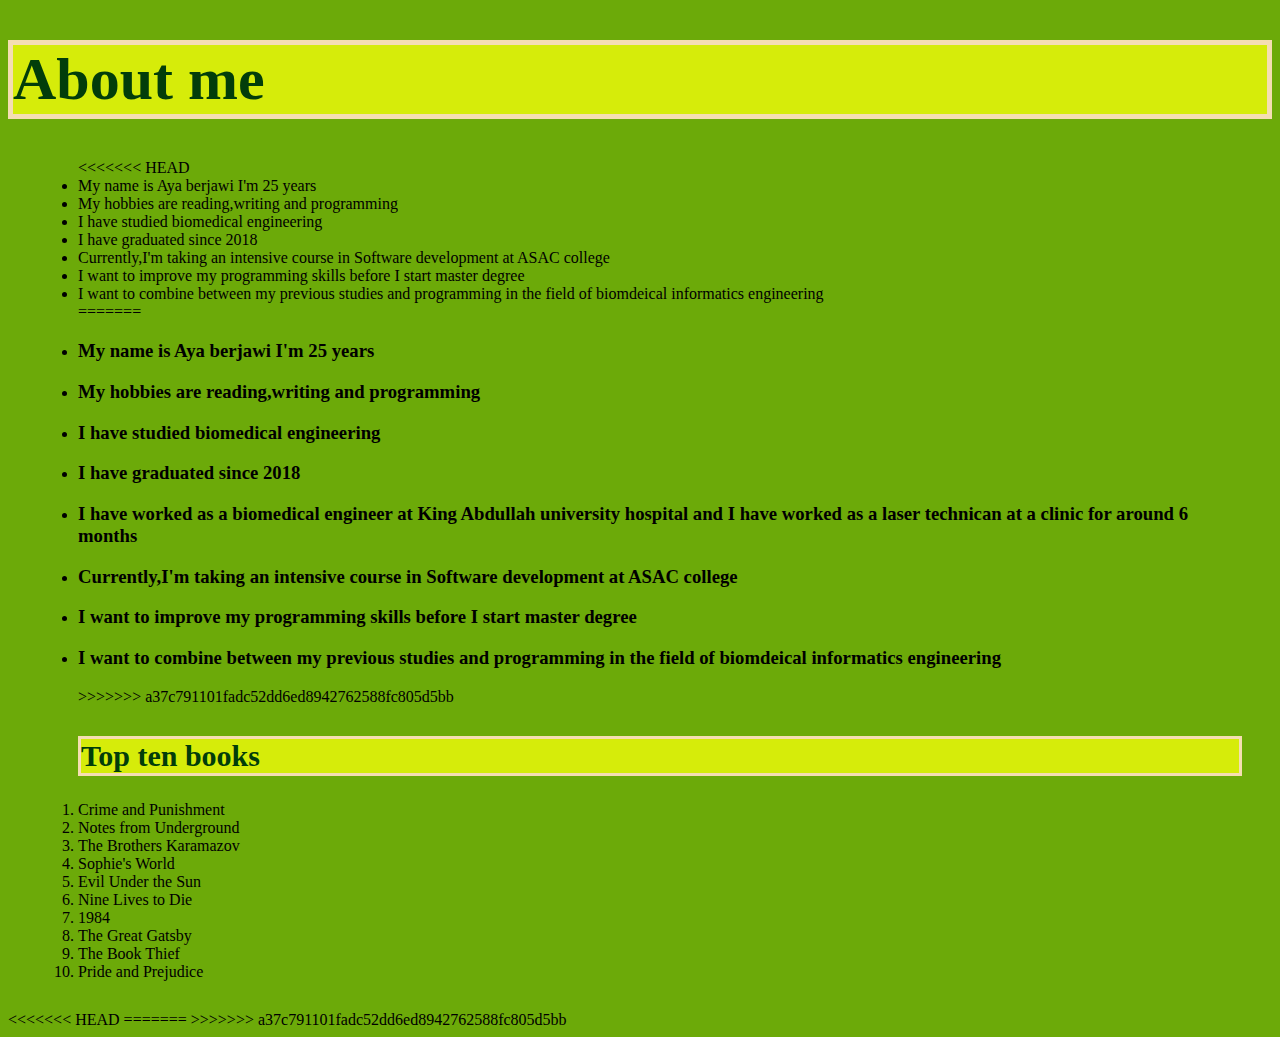
<file: lab2/lab2.html>
<!DOCTYPE html>
<html>
<head>
    <link rel="stylesheet" href="lab2.css">
    <title> About me </title>
</head>
<body>
    <h1> About me </h1>

    <ul>
<<<<<<< HEAD
       <li> My name is Aya berjawi I'm 25 years</li>
       <li> My hobbies are reading,writing and programming</li>
       <li>I have studied biomedical engineering </li>
       <li>I have graduated since 2018</li>
       <li>Currently,I'm taking an intensive course in Software development at ASAC college</li>
       <li>I want to improve my programming skills before I start master degree</li>
       <li>I want to combine between my previous studies and programming in the field of biomdeical informatics engineering</li>
=======
       <li> <h3>My name is Aya berjawi I'm 25 years</h3></li>
       <li> <h3>My hobbies are reading,writing and programming</h3></li>
       <li><h3>I have studied biomedical engineering </h3></li>
       <li><h3>I have graduated since 2018</h3></li>
       <li><h3>I have worked as a biomedical engineer at King Abdullah university hospital and I have worked as a laser technican at a clinic for around 6 months </h3></li>
       <li><h3>Currently,I'm taking an intensive course in Software development at ASAC college</h3></li>
       <li><h3>I want to improve my programming skills before I start master degree</h3></li>
       <li><h3>I want to combine between my previous studies and programming in the field of biomdeical informatics engineering</h3></li>
>>>>>>> a37c791101fadc52dd6ed8942762588fc805d5bb
    
    </ul>

    <ol>
        <h2>Top ten books</h2>

        <li>Crime and Punishment</li>
        <li>Notes from Underground</li>
        <li>The Brothers Karamazov</li>
        <li>Sophie's World</li>
        <li>Evil Under the Sun</li>
        <li>Nine Lives to Die</li>
        <li>1984</li>
        <li>The Great Gatsby</li>
        <li>The Book Thief</li>
        <li>Pride and Prejudice</li>
    </ol>

    <script src="lab2.js"></script>

</body>
<<<<<<< HEAD
</html>
=======







</html>
>>>>>>> a37c791101fadc52dd6ed8942762588fc805d5bb
</file>
<file: lab2/lab2.css>
body {
    background-color: rgb(108, 170, 9);
}

h1 {
background-color: rgb(214, 236, 10);
color: rgb(2, 61, 10);
font-size: 60px;
border: 5px solid wheat;

}

h2 {
    background-color: rgb(214, 236, 10);
    color: rgb(2, 61, 10);
    font-size: 30px;
    border: 3px solid wheat;
    
    }

ul {
    margin-top: 30px;
    margin-bottom: 30px;
    margin-right: 30px;
    margin-left: 30px;
    box-sizing: content-box;
    border-radius: 3px;
}


ol {
    margin-top: 30px;
    margin-bottom: 30px;
    margin-right: 30px;
    margin-left: 30px;
    box-sizing: content-box;
    border-radius: 3px;
}
</file>
